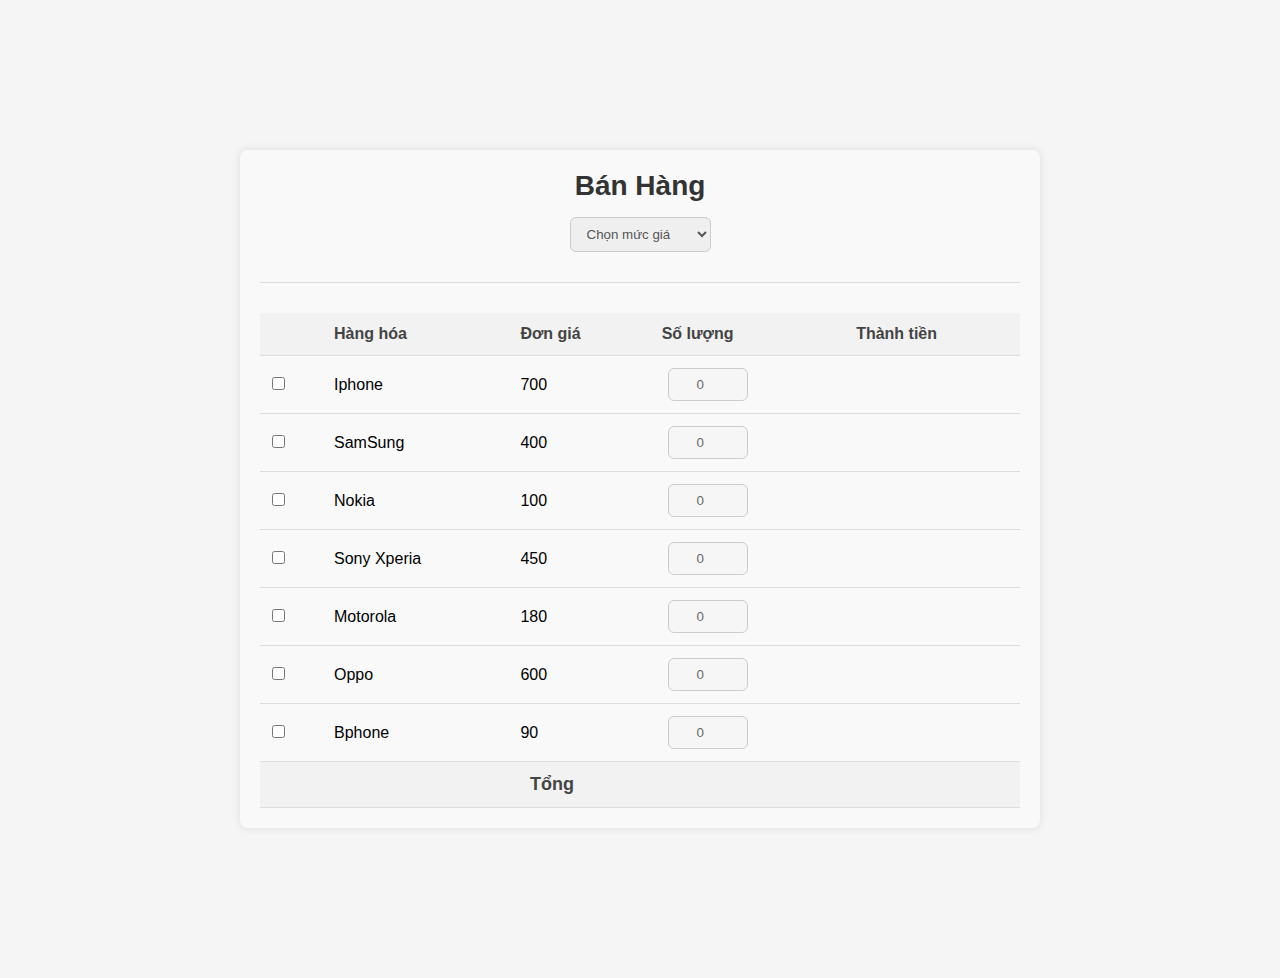
<file: BanHang_ASM2/index.html>
<!DOCTYPE html>
<html lang="en">
  <head>
    <meta charset="UTF-8" />
    <meta name="viewport" content="width=device-width, initial-scale=1.0" />
    <title>Sell</title>
    <link rel="stylesheet" href="style.css" />
  </head>
  <body>
    <div class="layout">
      <h2 class="title">Bán Hàng</h2>

      <select name="price" id="filter">
        <option value="0">Chọn mức giá</option>
        <option value="1">Dưới 100</option>
        <option value="2">Từ 100 đến 500</option>
        <option value="3">Trên 500</option>
      </select>

      <hr />
      <div class="content">
        <table class="table">
          <thead>
            <tr>
              <th></th>
              <th>Hàng hóa</th>
              <th>Đơn giá</th>
              <th>Số lượng</th>
              <th>Thành tiền</th>
            </tr>
          </thead>
          <tbody>
            <tr>
              <td><input type="checkbox" class="check" /></td>
              <td>Iphone</td>
              <td>700</td>
              <td>
                <input type="number" value="0" disabled />
              </td>
              <td></td>
            </tr>
            <tr>
              <td><input type="checkbox" class="check" /></td>
              <td>SamSung</td>
              <td>400</td>
              <td>
                <input type="number" value="0" disabled />
              </td>
              <td></td>
            </tr>
            <tr>
              <td><input type="checkbox" class="check" /></td>
              <td>Nokia</td>
              <td>100</td>
              <td>
                <input type="number" value="0" disabled />
              </td>
              <td></td>
            </tr>
            <tr>
              <td><input type="checkbox" class="check" /></td>
              <td>Sony Xperia</td>
              <td>450</td>
              <td>
                <input type="number" value="0" disabled />
              </td>
              <td></td>
            </tr>
            <tr>
              <td><input type="checkbox" class="check" /></td>
              <td>Motorola</td>
              <td>180</td>
              <td>
                <input type="number" value="0" disabled />
              </td>
              <td></td>
            </tr>
            <tr>
              <td><input type="checkbox" class="check" /></td>
              <td>Oppo</td>
              <td>600</td>
              <td>
                <input type="number" value="0" disabled />
              </td>
              <td></td>
            </tr>
            <tr>
              <td><input type="checkbox" class="check" /></td>
              <td>Bphone</td>
              <td>90</td>
              <td>
                <input type="number" value="0" disabled />
              </td>
              <td></td>
            </tr>
          </tbody>
          <tfoot>
            <tr>
              <th colspan="4">Tổng</th>
              <th id="total"></th>
            </tr>
          </tfoot>
        </table>
      </div>
    </div>
    <script src="cart.js"></script>
  </body>
</html>
</file>
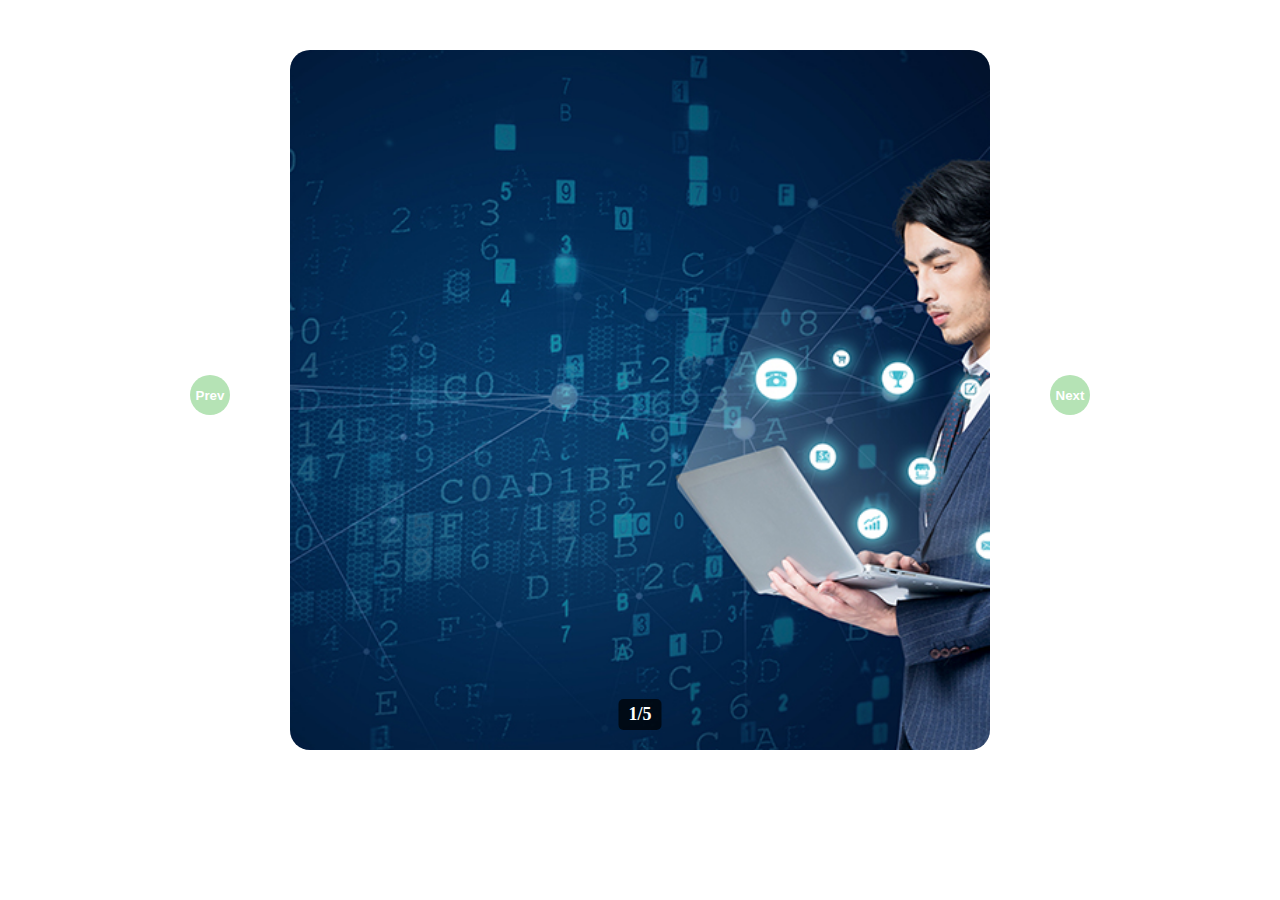
<file: ImageSlide_ASM2/index.html>
<!DOCTYPE html>
<html lang="en">
  <head>
    <meta charset="UTF-8" />
    <meta http-equiv="X-UA-Compatible" content="IE=edge" />
    <meta name="viewport" content="width=device-width, initial-scale=1.0" />
    <title>Slick Slider</title>
    <link rel="stylesheet" href="style.css" />
  </head>
  <body>
    <div class="container">
      <div class="slider">
        <div class="list"></div>
      </div>
      <div class="buttons">
        <button id="prev">Prev</button>
        <button id="next">Next</button>
      </div>
      <div class="image-count">1/5</div>
    </div>

    <script src="app.js"></script>
  </body>
</html>
</file>
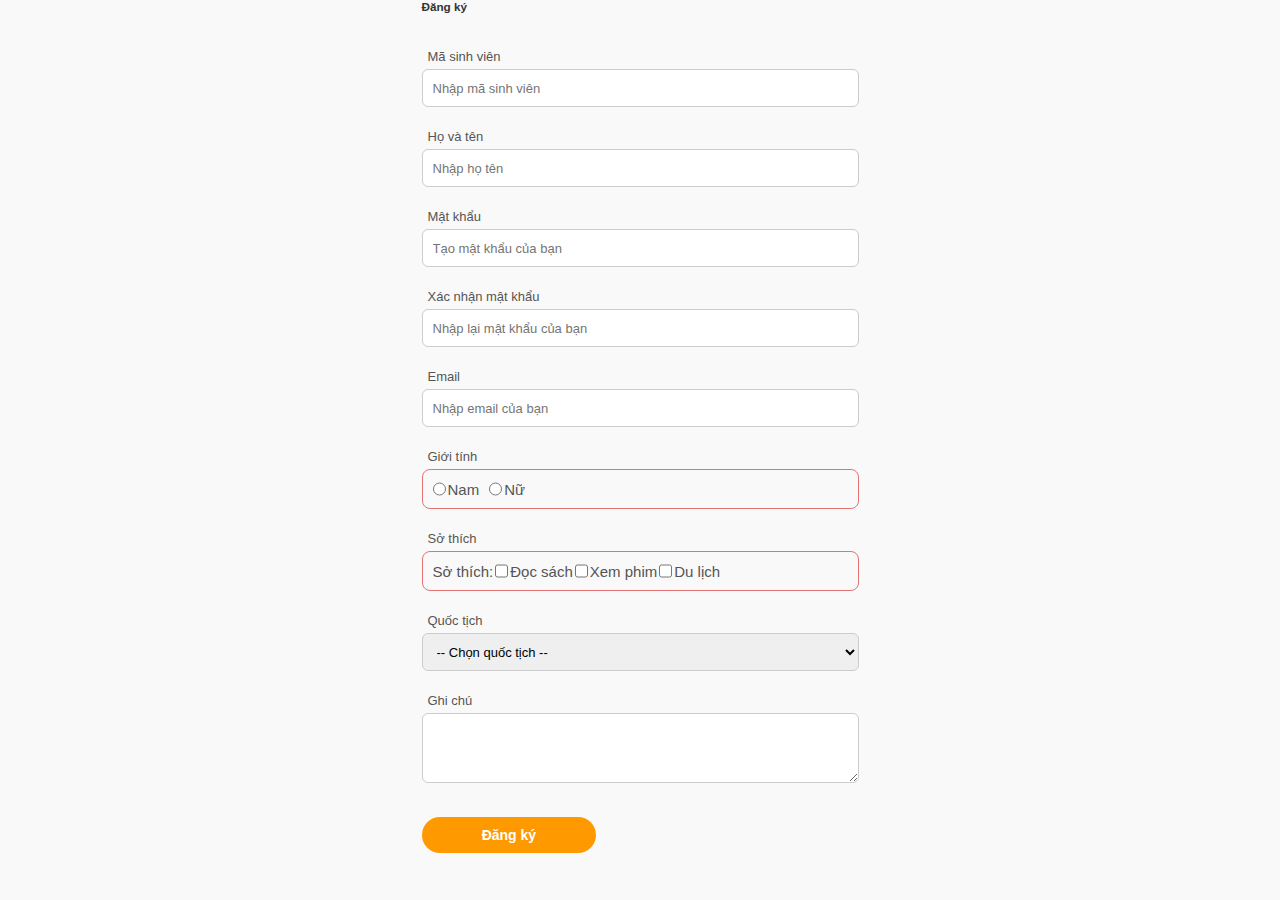
<file: FormDangKi_ASM2/Register_form/index.html>
<!DOCTYPE html>
<html lang="en">
<head>
  <meta charset="UTF-8" />
  <meta name="viewport" content="width=device-width, initial-scale=1.0" />
  <title>ĐĂNG KÍ THÀNH VIÊN</title>
  <link rel="stylesheet" href="style.css" />
</head>
<body>
  <div class="main">
    <form method="post" action="xulydangky.php">
      <form class="form" id="form-register">
        <h3 class="heading">Đăng ký</h3>
        <div class="spacer"></div>
        <div class="form-group">
          <label for="student_card" class="form-label">Mã sinh viên</label>
          <input id="student_card" name="student_card" type="text" placeholder="Nhập mã sinh viên"
            class="form-control" />
          <span class="form-message"></span>
        </div>
        <div class="form-group">
          <label for="fullname" class="form-label">Họ và tên</label>
          <input id="fullname" name="fullname" type="text" placeholder="Nhập họ tên" class="form-control" />
          <span class="form-message"></span>
        </div>
        <div class="form-group">
          <label for="email" class="form-label">Mật khẩu</label>
          <input id="password" placeholder="Tạo mật khẩu của bạn" name="password" type="text" class="form-control" />
          <span class="form-message"></span>
        </div>
        <div class="form-group">
          <label for="email" class="form-label">Xác nhận mật khẩu</label>
          <input id="re-password" placeholder="Nhập lại mật khẩu của bạn" name="re-password" type="text"
            class="form-control" />
          <span class="form-message"></span>
        </div>
        <div class="form-group">
          <label for="email" class="form-label">Email</label>
          <input id="email" placeholder="Nhập email của bạn" name="email" type="text" class="form-control" />
          <span class="form-message"></span>
        </div>

        <div class="form-group">
          <label class="form-label">Giới tính</label>
          <div class="gender-container">
            <div class="gender-item">
              <input name="gender" type="radio" value="Nam" class="form-control" />
              <span>Nam</span>
            </div>
            <div class="gender-item">
              <input name="gender" type="radio" value="Nữ" class="form-control" />
              <span>Nữ</span>
            </div>
          </div>
          <span class="form-message"></span>
        </div>
        <div class="form-group">
          <label class="form-label">Sở thích</label>
          <div class="hobbies-container">
            <div class="hobbies-item">
              <label for="sothich">Sở thích:</label>
              <input type="checkbox" name="sothich[]" class="form-control" value="đọc sách"> Đọc sách
              <input type="checkbox" name="sothich[]" class="form-control" value="xem phim"> Xem phim
              <input type="checkbox" name="sothich[]" class="form-control" value="du lịch"> Du lịch

            </div>
          </div>
          <span class="form-message"></span>
        </div>
        <div class="form-group">
          <label for="nationality" class="form-label">Quốc tịch</label>
          <select id="nationality" name="nationality" class="form-control">
            <option value="" selected>-- Chọn quốc tịch --</option>
            <option value="Vietnam">Vietnam</option>
            <option value="Mexico">Mexico</option>
            <option value="Japan">Japan</option>
            <option value="Korea">Korea</option>
            <option value="USA">USA</option>
            <option value="France">France</option>

          </select>
          <span class="form-message"></span>
        </div>
        <div class="form-group">
          <label for="note" class="form-label">Ghi chú</label>
          <textarea id="note" name="note" rows="4" cols="50" class="form-control"></textarea>
          <span class="form-message"></span>
        </div>
        <button class="form-submit">Đăng ký</button>
      </form>
    </form>
    <script src="./app.js"></script>
  </div>
</body>

</html>
</file>
<file: ImageSlide_ASM2/style.css>
* {
  margin: 0;
  padding: 0;
  box-sizing: border-box;
}

.container {
  position: relative;
  width: 900px;
  max-width: 100vw;
  margin: 0 auto;
  padding-top: 50px;
}

.slider {
  width: 700px;
  max-width: 100vw;
  height: 700px;
  margin: auto;
  position: relative;
  border-radius: 20px; /* Increase the border radius for a unique look */
  overflow: hidden;
  background-color: #f0f0f0; /* Add a background color */
}

.slider .list {
  position: absolute;
  width: max-content;
  height: 100%;
  left: 0;
  top: 0;
  display: flex;
  transition: left 0.7s ease-in;
}

.slider .list img {
  width: 700px;
  max-width: 100vw;
  height: 100%;
  object-fit: cover;
}

.container .buttons {
  position: absolute;
  top: 50%; /* Center the buttons vertically */
  left: 0;
  width: 100%;
  display: flex;
  justify-content: space-between;
  z-index: 10;
}

.container .buttons button {
  width: 40px; /* Decrease button size */
  height: 40px; /* Decrease button size */
  border-radius: 50%;
  background-color: rgba(32, 170, 32, 0.333); /* Change button color */
  color: #fff;
  border: none;
  font-family: 'Arial', sans-serif; /* Change font family */
  font-weight: bold;
  cursor: pointer;
  transition: background-color 0.3s ease-in-out; /* Add a smooth color transition */
}

.container .buttons button:hover {
  background-color: rgba(32, 170, 32, 0.7); /* Darker color on hover */
}

.image-count {
  position: absolute;
  bottom: 20px; /* Adjust the position */
  left: 50%; /* Center horizontally */
  transform: translateX(-50%); /* Center horizontally */
  background-color: rgba(0, 0, 0, 0.7);
  color: #fff;
  padding: 5px 10px;
  border-radius: 5px;
  font-size: 18px; /* Slightly smaller font size */
  font-weight: bold;
}
</file>
<file: FormDangKi_ASM2/Register_form/style.css>
* {
  padding: 0;
  margin: 0;
  box-sizing: border-box;
}

html {
  color: #333;
  font-size: 62.5%;
  font-family: "Open Sans", sans-serif;
}

.main {
  background: #f9f9f9;
  min-height: 100vh;
  display: flex;
  justify-content: center;
}

.form {
  width: 500px;
  min-height: 100px;
  padding: 32px 24px;
  text-align: center;
  background: #f0f0f0;
  border-radius: 15px;
  margin: 24px;
  align-self: center;
  box-shadow: 0 2px 6px 0 rgba(0, 0, 0, 0.1);
}

.form .heading {
  font-size: 2.2rem;
  color: #444;
}

.form-group {
  display: flex;
  margin-bottom: 18px;
  flex-direction: column;
}

.form-label,
.form-message {
  text-align: left;
}

.form-label {
  margin-left: 6px;
  font-weight: 500;
  padding-bottom: 4px;
  line-height: 1.6rem;
  font-size: 1.3rem;
  color: #555;
}

.form-control {
  height: 38px;
  padding: 8px 10px;
  border: 1px solid #ccc;
  border-radius: 6px;
  outline: none;
  font-size: 1.3rem;
  transition: border-color 0.3s;
}

.form-control:hover {
  border-color: #ff9900;
}

.form-group.invalid .form-control {
  border-color: #f44336;
  background: #ffe0e0;
}

.form-group.invalid .form-message {
  color: #f44336;
}

.form-message {
  font-size: 1.2rem;
  line-height: 1.6rem;
  padding: 4px 0 0 7px;
  color: #666;
}

.form-submit {
  outline: none;
  background-color: #ff9900;
  margin-top: 12px;
  padding: 10px 14px;
  font-weight: 600;
  color: #fff;
  border: none;
  width: 40%;
  float: left;
  font-size: 14px;
  border-radius: 25px;
  cursor: pointer;
  transition: background-color 0.3s;
}

.form-submit:hover {
  background-color: #e68500;
  /* Darker color on hover */
}

.spacer {
  margin-top: 36px;
}

.form-group.invalid .gender-container,
.form-group.invalid .hobbies-container {
  background: #ffe0e0;
}

.gender-container,
.hobbies-container {
  display: flex;
  align-items: center;
  justify-content: flsex-start;
  padding-left: 10px;
  gap: 10px;
  border-radius: 8px;
  border: 1px solid #e57373;
}

#note {
  height: 70px;
}

.gender-item,
.hobbies-item {
  display: flex;
  align-items: center;
  justify-content: center;
  gap: 2px;
  font-size: 15px;
  color: #555;
}
</file>
<file: BanHang_ASM2/style.css>
/* Reset default styles and use border-box box-sizing */
* {
  margin: 0;
  padding: 0;
  box-sizing: border-box;
}

/* Set a consistent base font and background color */
body {
  font-family: Arial, sans-serif;
  background-color: #f5f5f5;
}

/* Center the layout and add padding and shadow */
.layout {
  max-width: 800px;
  margin: 150px auto;
  padding: 20px;
  background-color: #f9f9f9;
  box-shadow: 0px 0px 10px rgba(0, 0, 0, 0.1);
  border-radius: 8px;
  text-align: center;
}

/* Style for the title */
.title {
  font-size: 28px;
  margin-bottom: 15px;
  color: #333;
}

/* Style for the filter input */
#filter {
  padding: 8px 12px;
  border: 1px solid #ccc;
  border-radius: 6px;
  display: block;
  margin: 0 auto;
  color: #555;
}

/* Add margin to the content section */
.content {
  margin-top: 30px;
}

/* Style for the table */
.table {
  width: 100%;
  border-collapse: collapse;
  margin-top: 20px;
}

/* Styling for table header and data cells */
.table th,
.table td {
  padding: 12px;
  text-align: left;
  border-bottom: 1px solid #ddd;
}

/* Style for table header */
.table th {
  background-color: #f2f2f2;
  font-weight: bold;
  color: #444;
}

/* Style for checkbox */
.check {
  margin: 0;
}

/* Style for number input */
input[type="number"] {
  width: 80px;
  padding: 8px;
  border: 1px solid #ccc;
  border-radius: 6px;
  text-align: center;
  display: inline-block;
  margin: 0 6px;
  color: #666;
}

/* Style for table footer */
tfoot th {
  text-align: center;
  font-size: 18px;
  color: #555;
}
tfoot th[colspan="4"] {
  text-align: center;
}
tfoot #total {
  font-weight: bold;
  text-align: center;
  color: #333;
}

/* Add a horizontal line separator */
hr {
  border: none;
  border-top: 1px solid #ddd;
  margin: 30px 0;
}
</file>
